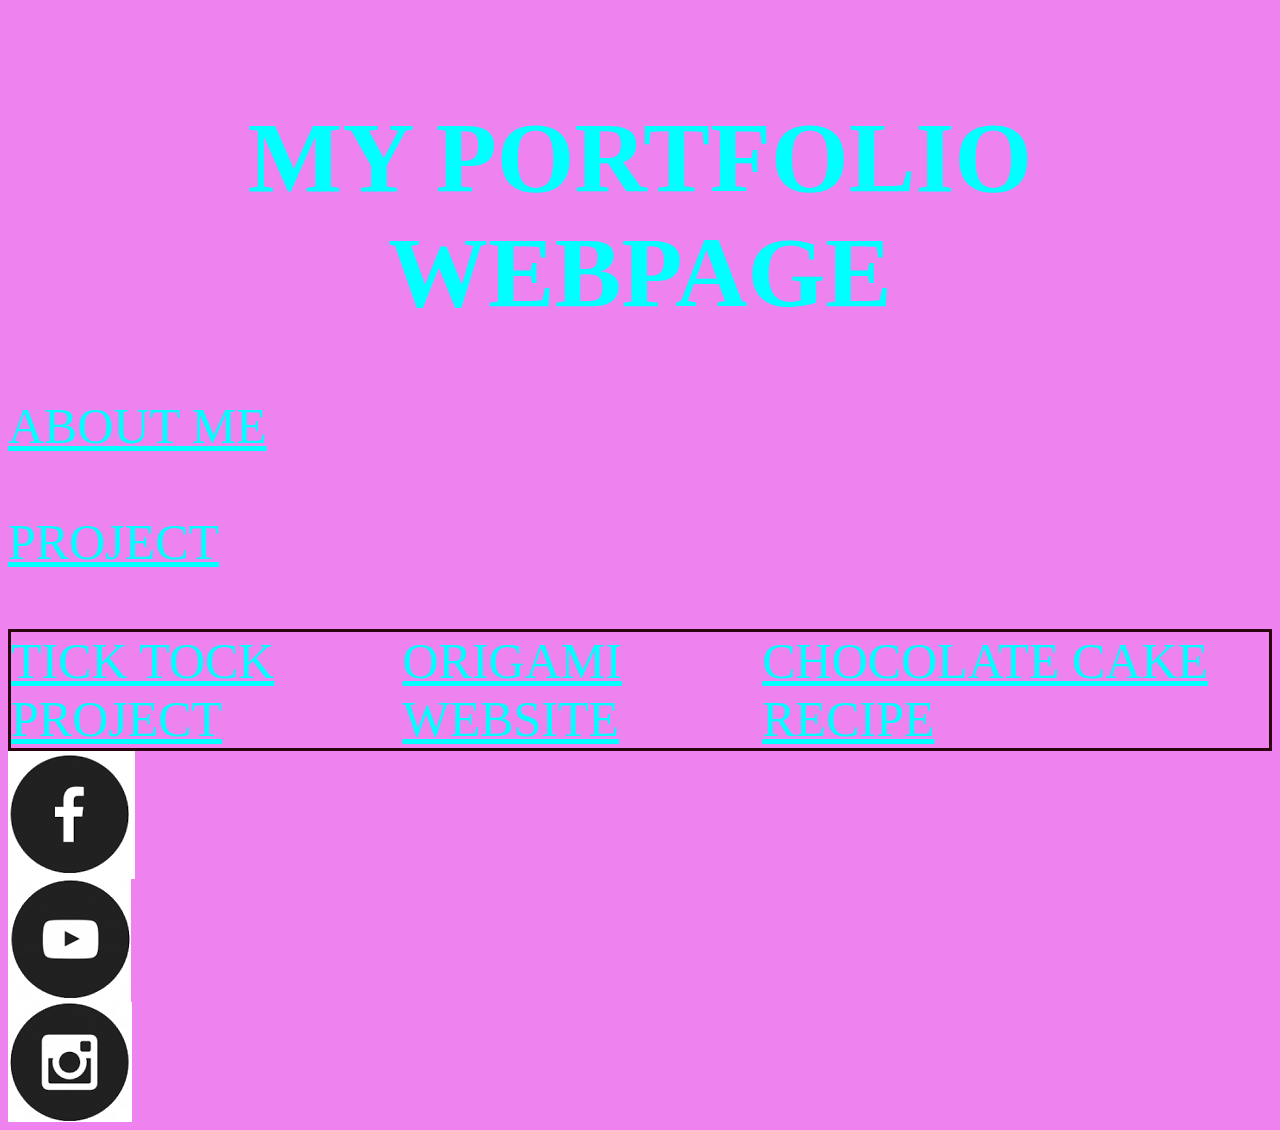
<file: index.html>
<html>
    <head>
        <title>
            PORTFOLIO WEBSITE
        </title>
        <link rel="stylesheet" href="style.css">
        <style>
            *{
                color : cyan;
            }
        </style>
    </head>
    <body style="background-color:violet;"> 
        <center>
            <h1>MY PORTFOLIO WEBPAGE </h1>
        </center>    
            <a href="./about.html"> ABOUT ME  </a> <br> <br>
            <a href="C:/Users/Lenovo/class49/project.html"> PROJECT  </a> <br> <br>
            <div class = "project">
            <a href="https://tanishka002.github.io/project43/"> TICK TOCK PROJECT</a> <br> <br>
            <a href="https://tanishka002.github.io/project49/"> ORIGAMI WEBSITE</a> <br> <br>
            <a href="https://github.com/Tanishka002/Chocolate-cake-Recipe"> CHOCOLATE CAKE RECIPE</a> <br> <br>
        </div>
             <div class = "social"> 

             
            <a href="https://www.facebook.com"> 
                <img src="./images/Icons/fb.png">     </img> 
            </a>

            <a href="https://www.youtube.com/"> 
                <img src="./images/Icons/youtube.png">     </img> 
            </a> 
            <a href="https://www.instargram.com/"> 
                <img src="./images/Icons/insta.png">     </img> 
            </a> 

        </div>

    </body>
</html>
</file>
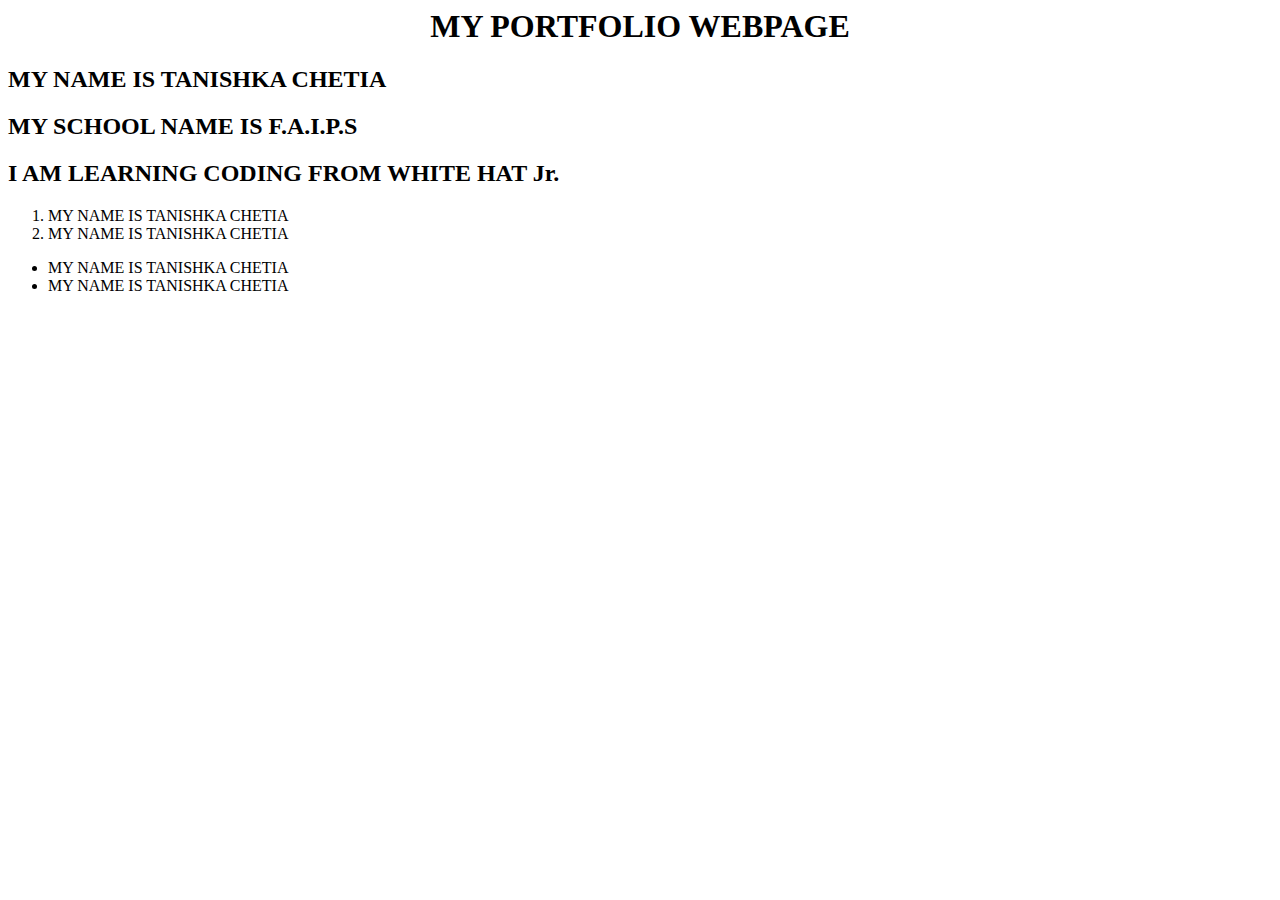
<file: about.html>
<html>
    <head>
        <title>
            ABOUT PAGE
        </title>
    </head>
    <body>
        <center>
            <h1>MY PORTFOLIO WEBPAGE </h1>
        </center>    
            <h2>MY NAME IS TANISHKA CHETIA</h2>
            <h2>MY SCHOOL NAME IS F.A.I.P.S</h2> 
            <h2> I AM LEARNING CODING FROM WHITE HAT Jr.</h2>
            <ol>
            <li>MY NAME IS TANISHKA CHETIA</li>
            <li>MY NAME IS TANISHKA CHETIA</li>
            </ol>
            <ul>
            <li>MY NAME IS TANISHKA CHETIA</li>
            <li>MY NAME IS TANISHKA CHETIA</li>
            </ul>
    </body>
</html>
</file>
<file: style.css>
.social{
display : flex ;
flex-direction : column;
}

.project{
display : flex;
justify-content: space-around;
border : solid #2B030F

}
body{
margin-top: 100px;
font-size: 50px;
}
</file>
